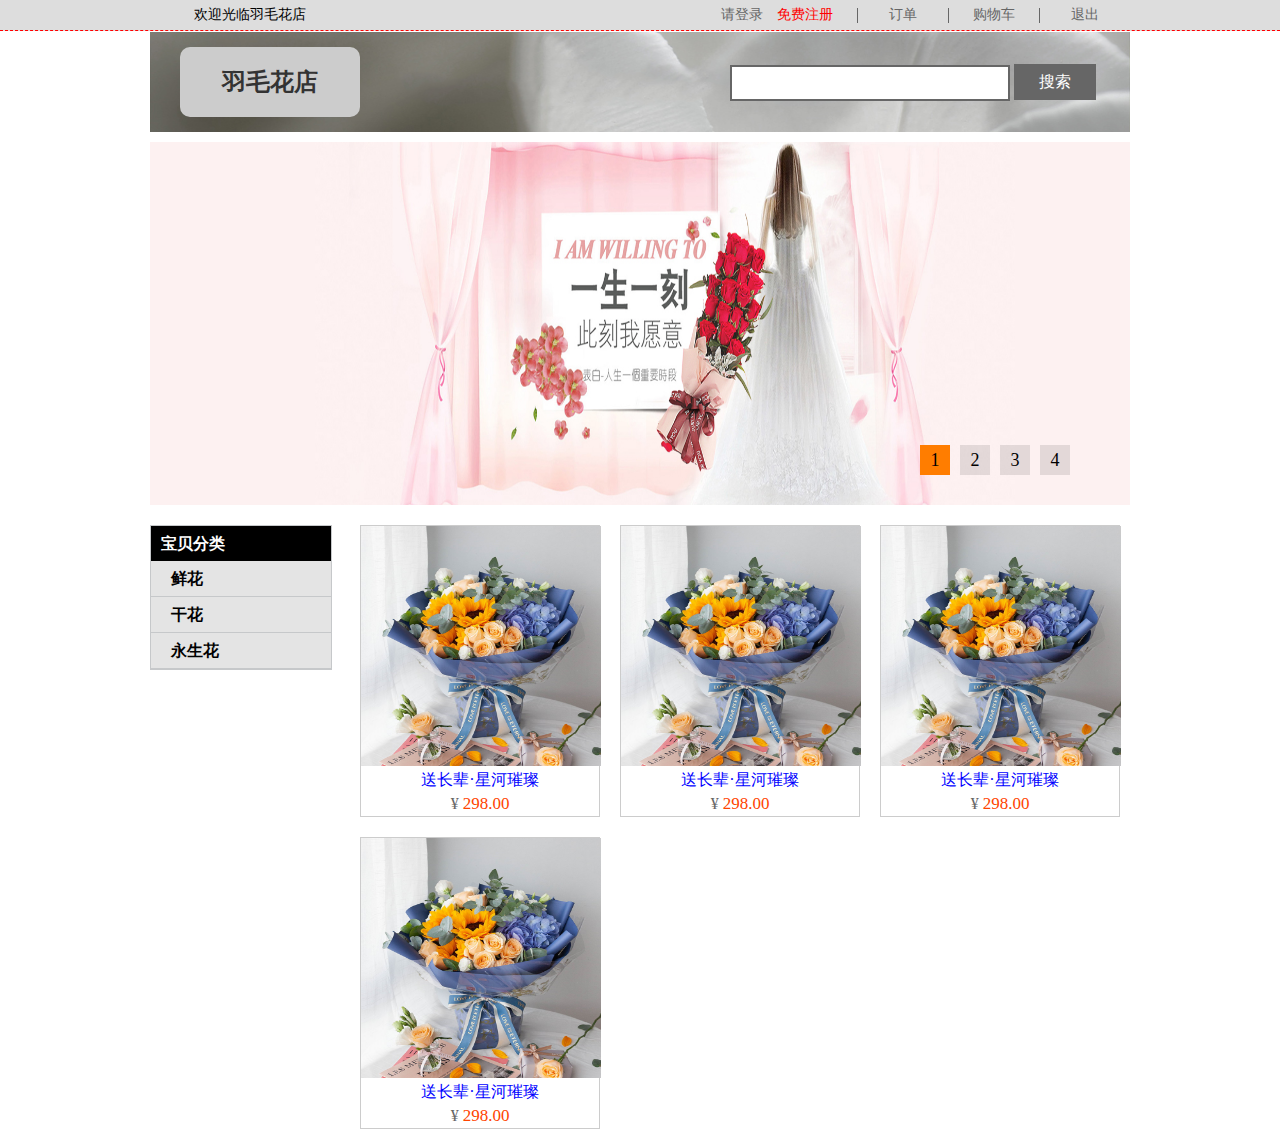
<file: index.html>
<!DOCTYPE html>
<html>

	<head>
		<meta charset="utf-8" />
		<title>羽毛花店</title>
		<!--连接外部CSS-->
		<link rel="stylesheet" type="text/css" href="css/index.css" />
		<script type="text/javascript" src="js/jquery-1.11.1.js" ></script>
		<!--连接外部js-->
		<script type="text/javascript" src="js/index.js" ></script>
	</head>

	<body>
		<!--头部开始-->
		<div class="fixed-ban">
			<div class="fixed w">
				<!--左侧welcome部分-->
				<div class="fixed-left">
					<a href="index.html">欢迎光临羽毛花店</a>
				</div>
				<!--右侧导航部分-->
				<div class="fixed-right">
					<ul>
						<li id="spe">
							<a href="login.html">请登录</a>
							<a href="register.html">免费注册</a>
						</li>
						<li class="shu"></li>
						<li>
							<a href="order.html">订单</a>
						</li>
						<li class="shu"></li>
						<li>
							<a href="#">购物车</a>
						</li>
						<li class="shu"></li>
						<li>
							<a href="#">退出</a>
						</li>
					</ul>
				</div>
			</div>
		</div>
		<!--头部结束-->


		<!--搜索开始-->
		<div class="search w">
			<div class="search-logo">
				<h2>羽毛花店</h2>
			</div>
			<div class="search-input" id="search-input">
				<input type="text"/>
				<button>搜索</button>
				<!--<ul>
					<li>a</li>
					<li>aa</li>
					<li>aaa</li>
				</ul>-->
			</div>
		</div>
		<!--搜索结束-->
		
		<!--轮播图开始-->
		<div class="banner w" id="banner">
			<div class="ad">
				<ul class="imgs">
					<li>
						<img src="img/index_banner1.jpeg" />
					</li>
					<li>
						<img src="img/index-banner2.jpg" />
					</li>
					<li>
						<img src="img/index-banner3.jpg" />
					</li>
					<li>
						<img src="img/index-banner4.jpg" />
					</li>
				</ul>
			</div>
			<ol>
				
			</ol>
			<div class="arr">
				<div class="arr-left"><</div>
				<div class="arr-right">></div>
			</div>
			<!--<div class="squear">
				<span class="current">1</span>
				<span>2</span>
				<span>3</span>
				<span>4</span>
			</div>-->
		</div>
		<!--轮播图结束-->
		
		<!--主要部分开始-->
		<div class="main w clearfix" id="main">
			
			<!--左侧菜单栏开始-->
			<div class="left">
				<p>宝贝分类</p>
				<ul>
					<li>
						<a href="#">鲜花</a>
					</li>
					<li>
						<a href="#">干花</a>
					</li>
					<li>
						<a href="#">永生花</a>
					</li>
				</ul>
				
				
			</div>
			<!--左侧菜单栏结束-->
			
			<!--右侧内容开始-->
			<div class="right">
				
				<!--鲜花开始-->
				<div class="flowers-body" id="fresh">
					<div class="item">
						<div class="preview">
							<a href="#"><img src="img/fre-flower1.jpg"/></a>
						</div>
						<div class="detail">
							<a href="#">送长辈·星河璀璨</a>
							<p>
								¥
								<span>
									298.00
								</span>
							</p>
						</div>
					</div>	
					
					<div class="item">
						<div class="preview">
							<a href="#"><img src="img/fre-flower1.jpg"/></a>
						</div>
						<div class="detail">
							<a href="#">送长辈·星河璀璨</a>
							<p>
								¥
								<span>
									298.00
								</span>
							</p>
						</div>
					</div>
					
					<div class="item">
						<div class="preview">
							<a href="#"><img src="img/fre-flower1.jpg"/></a>
						</div>
						<div class="detail">
							<a href="#">送长辈·星河璀璨</a>
							<p>
								¥
								<span>
									298.00
								</span>
							</p>
						</div>
					</div>
					
					<div class="item">
						<div class="preview">
							<a href="#"><img src="img/fre-flower1.jpg"/></a>
						</div>
						<div class="detail">
							<a href="#">送长辈·星河璀璨</a>
							<p>
								¥
								<span>
									298.00
								</span>
							</p>
						</div>
					</div>
					
					
					
					
				</div>
				<!--鲜花结束-->
					
				<!--干花开始-->
				<div class="flowers-body" id="dried">
					<div class="item">
						<div class="preview">
							<a href="#"><img src="img/fre-flower1.jpg"/></a>
						</div>
						<div class="detail">
							<a href="#">送长辈·星河璀璨</a>
							<p>
								¥
								<span>
									298.00
								</span>
							</p>
						</div>
					</div>	
					
					<div class="item">
						<div class="preview">
							<a href="#"><img src="img/fre-flower1.jpg"/></a>
						</div>
						<div class="detail">
							<a href="#">送长辈·星河璀璨</a>
							<p>
								¥
								<span>
									298.00
								</span>
							</p>
						</div>
					</div>	
					
				</div>
				<!--干花结束-->
				
				
				<!--永生花开始-->
				<div class="flowers-body" id="immortal">
					
					<div class="item">
						<div class="preview">
							<a href="#"><img src="img/fre-flower1.jpg"/></a>
						</div>
						<div class="detail">
							<a href="#">送长辈·星河璀璨</a>
							<p>
								¥
								<span>
									298.00
								</span>
							</p>
						</div>
					</div>	
					
					<div class="item">
						<div class="preview">
							<a href="#"><img src="img/fre-flower1.jpg"/></a>
						</div>
						<div class="detail">
							<a href="#">送长辈·星河璀璨</a>
							<p>
								¥
								<span>
									298.00
								</span>
							</p>
						</div>
					</div>	
					
				</div>
				<!--永生花结束-->
				
			</div>
			<!--右侧内容结束-->
			
		</div>
		<!--主要部分结束-->
		

		
	</body>

</html>
</file>
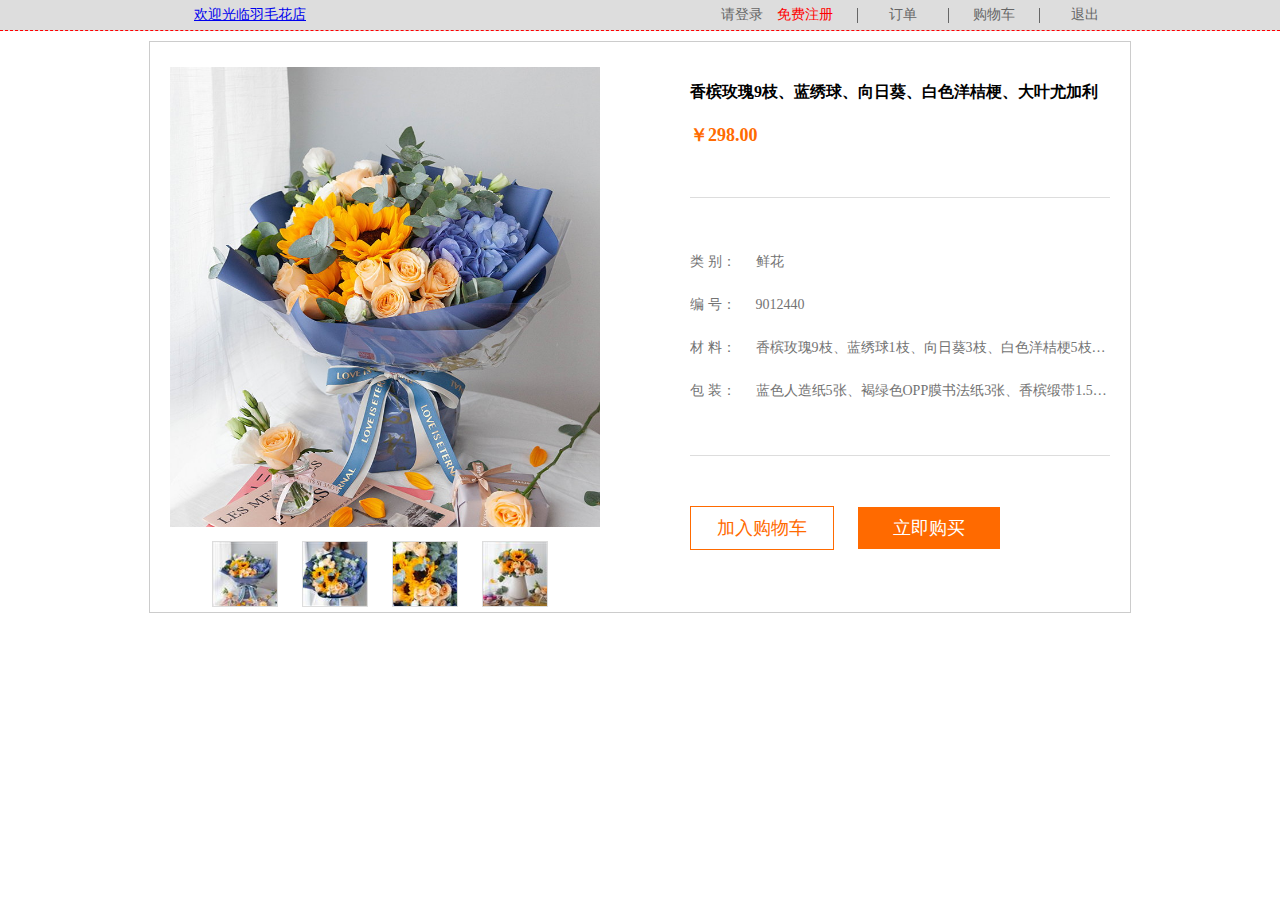
<file: itemDetail.html>
<!DOCTYPE html>
<html>
	<head>
		<meta charset="UTF-8">
		<title></title>
		<link rel="stylesheet" href="css/itemDetail.css" />
		<script type="text/javascript" src="js/jquery-1.11.1.js" ></script>
		<script type="text/javascript" src="js/itemDetail.js" ></script>
	</head>
	<body>
		<!--头部开始-->
		<div class="fixed-ban">
			<div class="fixed w">
				<!--左侧welcome部分-->
				<div class="fixed-left">
					<a href="index.html">欢迎光临羽毛花店</a>
				</div>
				<!--右侧导航部分-->
				<div class="fixed-right">
					<ul>
						<li id="spe">
							<a href="login.html">请登录</a>
							<a href="register.html">免费注册</a>
						</li>
						<li class="shu"></li>
						<li>
							<a href="#">订单</a>
						</li>
						<li class="shu"></li>
						<li>
							<a href="#">购物车</a>
						</li>
						<li class="shu"></li>
						<li>
							<a href="#">退出</a>
						</li>
					</ul>
				</div>
			</div>
		</div>
		<!--头部结束-->
		
		<!--详情开始-->
		<div class="detail w clearfix">
			<!--图片预览部分开始-->
			<div class="pic">
				<!--大图-->
				<img src="img/fre-flower1-big1.jpg"/>
				<!--小图-->
				<div class="picSmall">
					<img src="img/fre-flower1-small1.jpg" data-src="img/fre-flower1-big1.jpg" />
					<img src="img/fre-flower1-small2.jpg" data-src="img/fre-flower1-big2.jpg" />
					<img src="img/fre-flower1-small3.jpg" data-src="img/fre-flower1-big3.jpg" />
					<img src="img/fre-flower1-small4.jpg" data-src="img/fre-flower1-big4.jpg" />
				</div>
			</div>
			<!--图片预览部分结束-->
			
			<!--介绍开始-->
			<div class="intro">
				<div class="intro-top">
					<p>香槟玫瑰9枝、蓝绣球、向日葵、白色洋桔梗、大叶尤加利</p>
					<span>￥298.00</span>
				</div>
				<div class="intro-middle">
					<p><span>类 别：</span>鲜花</p>
					<p><span>编 号：</span>9012440</p>
					<p><span>材 料：</span>香槟玫瑰9枝、蓝绣球1枝、向日葵3枝、白色洋桔梗5枝、大叶尤加利5枝！</p>
					<p><span>包 装：</span>蓝色人造纸5张、褐绿色OPP膜书法纸3张、香槟缎带1.5米、灰蓝色罗纹烫金丝带1.5米</p>
				</div>
				<div class="intro-bottom">
					<a href="#" class="car">加入购物车</a>
					<a href="#" class="buy">立即购买</a>
				</div>
			</div>
			<!--介绍结束-->
			
		</div>
		<!--详情结束-->
		
		
	</body>
</html>
</file>
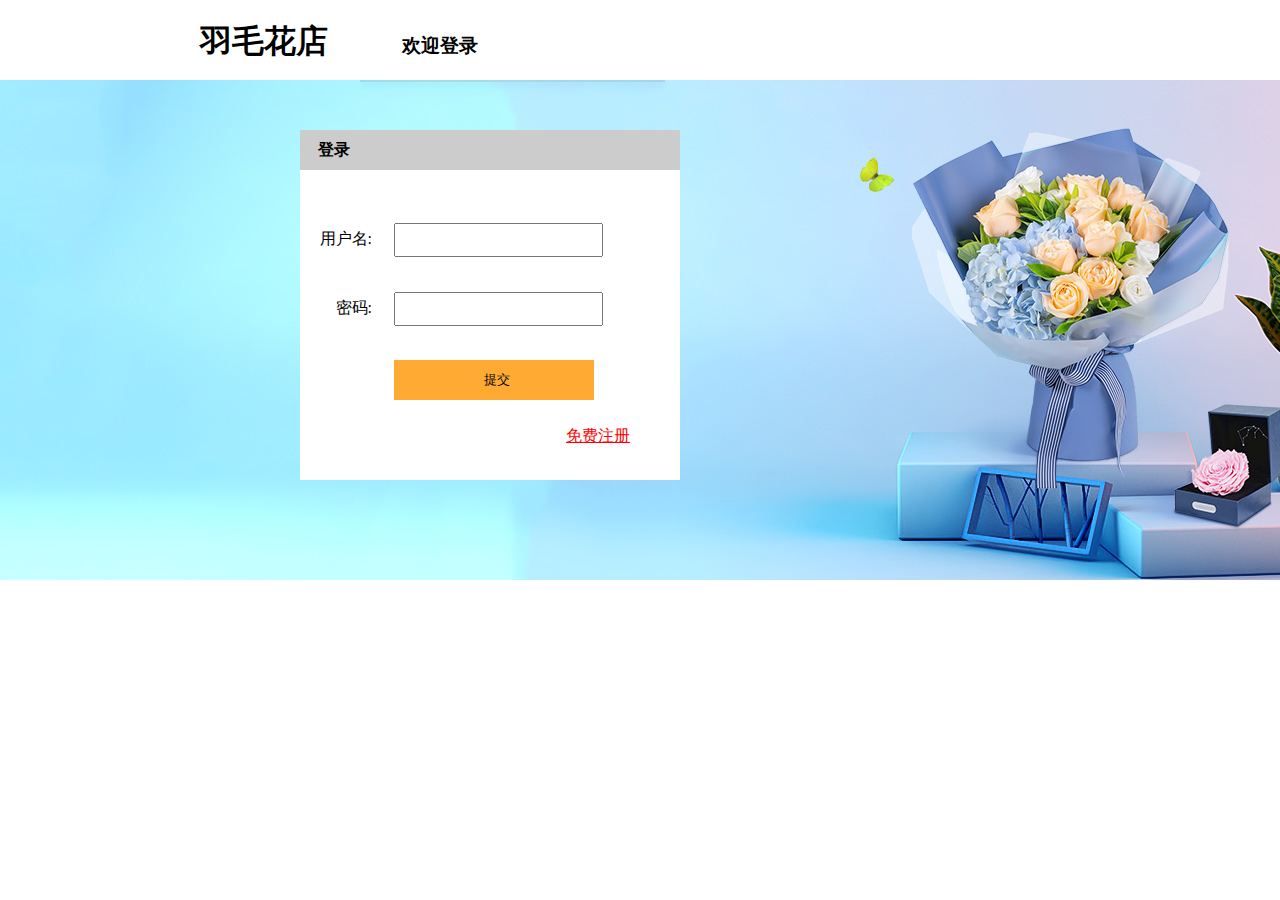
<file: login.html>
<!DOCTYPE html>
<html>

	<head>
		<meta charset="UTF-8">
		<title>欢迎登录</title>
		<link rel="stylesheet" href="css/login.css" />
		<script type="text/javascript" src="js/jquery-1.11.1.js"></script>
		<script type="text/javascript" src="js/login.js"></script>
	</head>

	<body>
		<!--头部开始-->
		<div class="login-top">
			<div class="top-title">
				<h1><a href="index.html">羽毛花店</a></h1>
				<h3>欢迎登录</h3>
			</div>
		</div>
		<!--头部结束-->

		<div class="login-bottom">
			<div class="main">
				<div class="title">
					<span>登录</span>
				</div>

				<div class="body">
					<form action="" method="post" id="registForm">
						<table>
							<tr class="trErr">
								<td></td>
								<td><label class="errorClass" id="loginnameError"></label></td>
							</tr>
							<tr>
								<td class="tdText">用户名:</td>
								<td>
									<input type="text" class="inputClass" id="loginname" />
								</td>
							</tr>
							<tr class="trErr">
								<td></td>
								<td><label class="errorClass" id="loginpassError"></label></td>
							</tr>
							<tr>
								<td class="tdText">密码:</td>
								<td>
									<input type="password" class="inputClass" id="loginpass" />
								</td>
							</tr>
							<tr>
								<td></td>
								<td>
									<input type="submit" value="提交" id="submitBtn" />
								</td>
								<td></td>
							</tr>

						</table>
					</form>
					<a href="register.html">免费注册</a>

				</div>
			</div>
		</div>

	</body>

</html>
</file>
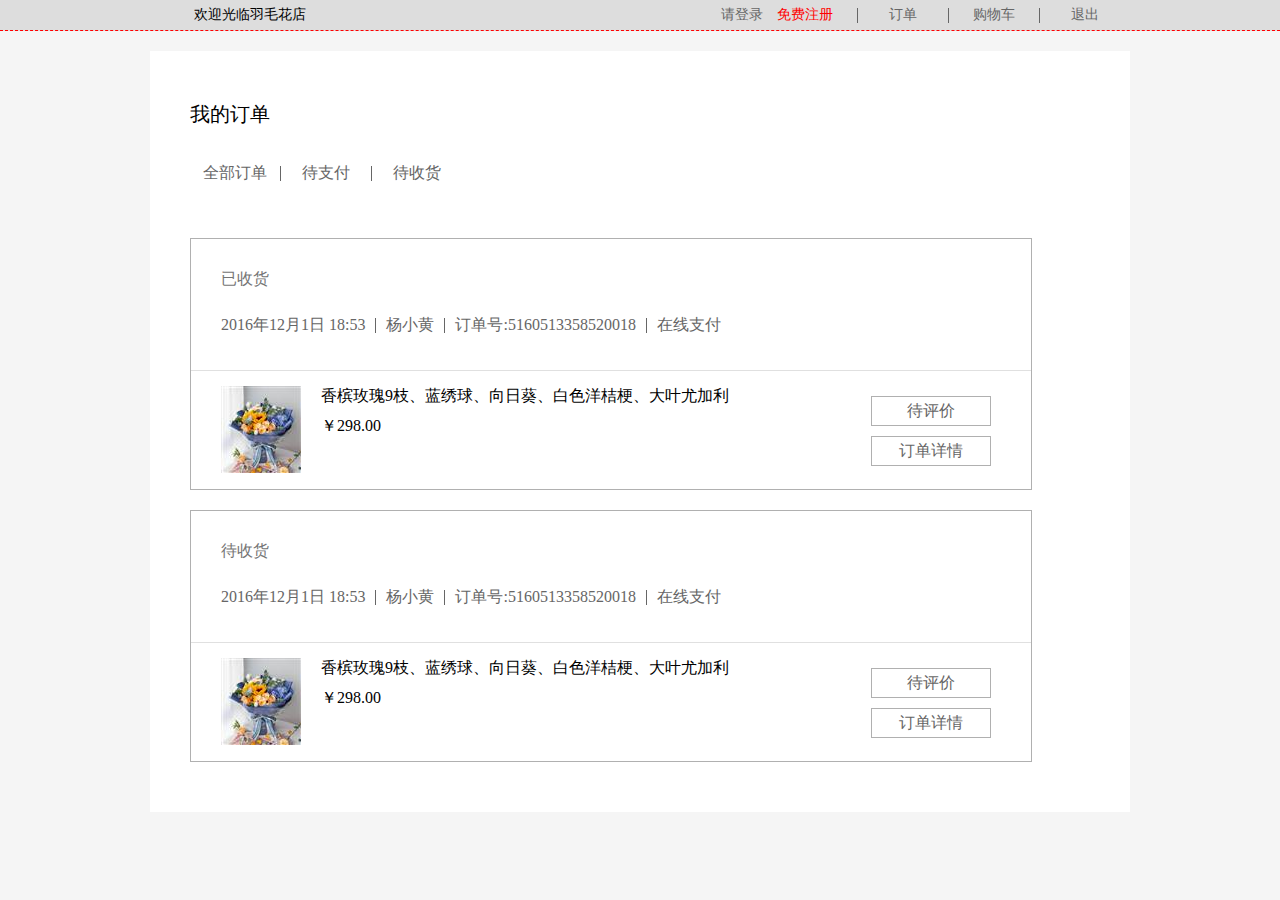
<file: order.html>
<!DOCTYPE html>
<html>

	<head>
		<meta charset="UTF-8">
		<title></title>
		<link rel="stylesheet" href="css/order.css" />
		<script type="text/javascript" src="js/order.js" ></script>
	</head>

	<body>
		<!--头部开始-->
		<div class="fixed-ban">
			<div class="fixed w">
				<!--左侧welcome部分-->
				<div class="fixed-left">
					<a href="index.html">欢迎光临羽毛花店</a>
				</div>
				<!--右侧导航部分-->
				<div class="fixed-right">
					<ul>
						<li id="spe">
							<a href="login.html">请登录</a>
							<a href="register.html">免费注册</a>
						</li>
						<li class="shu"></li>
						<li>
							<a href="#">订单</a>
						</li>
						<li class="shu"></li>
						<li>
							<a href="#">购物车</a>
						</li>
						<li class="shu"></li>
						<li>
							<a href="#">退出</a>
						</li>
					</ul>
				</div>
			</div>
		</div>
		<!--头部结束-->

		<div class="body w">
			<p class="myorder">我的订单</p>
			<ul class="top-nav clearfix" id="top-nav">
				<li>
					<a href="#">全部订单</a>
				</li>
				<li class="shu"></li>
				<li>
					<a href="#">待支付</a>
				</li>
				<li class="shu"></li>
				<li>
					<a href="#">待收货</a>
				</li>
			</ul>
			
			<div id="order">
				
				<!--全部订单开始-->
				<div class="all">
					
					<div class="pro">
						<div class="pro-top">
							<p>已收货</p>
							<ul class="clearfix">
								<li>
									<a href="#">2016年12月1日 18:53</a>
								</li>
								<li class="shu"></li>
								<li>
									<a href="#">杨小黄</a>
								</li>
								<li class="shu"></li>
								<li>
									<a href="#">订单号:5160513358520018</a>
								</li>
								<li class="shu"></li>
								<li>
									<a href="#">在线支付</a>
								</li>
							</ul>
						</div>
						
						<div class="pro-bottom clearfix">
							<a class="left">
								<img src="img/fre-flower1-small1.jpg" />
								<span class="title">香槟玫瑰9枝、蓝绣球、向日葵、白色洋桔梗、大叶尤加利</span>
								<span class="price">￥298.00</span>
							</a>
							<p class="right">
								<a href="#">待评价</a>
								<a href="#">订单详情</a>
							</p>
						</div>
					</div>
						
					<div class="pro">
						<div class="pro-top">
							<p>待收货</p>
							<ul class="clearfix">
								<li>
									<a href="#">2016年12月1日 18:53</a>
								</li>
								<li class="shu"></li>
								<li>
									<a href="#">杨小黄</a>
								</li>
								<li class="shu"></li>
								<li>
									<a href="#">订单号:5160513358520018</a>
								</li>
								<li class="shu"></li>
								<li>
									<a href="#">在线支付</a>
								</li>
							</ul>
						</div>
						
						<div class="pro-bottom clearfix">
							<a class="left">
								<img src="img/fre-flower1-small1.jpg" />
								<span class="title">香槟玫瑰9枝、蓝绣球、向日葵、白色洋桔梗、大叶尤加利</span>
								<span class="price">￥298.00</span>
							</a>
							<p class="right">
								<a href="#">待评价</a>
								<a href="#">订单详情</a>
							</p>
						</div>
					</div>
					
				</div>
				<!--全部订单结束-->
				
				<!--待支付开始-->
				<div class="nopay">
					
					<div class="pro">
						<div class="pro-top">
							<p>待支付</p>
							<ul class="clearfix">
								<li>
									<a href="#">2016年12月1日 18:53</a>
								</li>
								<li class="shu"></li>
								<li>
									<a href="#">杨小黄</a>
								</li>
								<li class="shu"></li>
								<li>
									<a href="#">订单号:5160513358520018</a>
								</li>
								<li class="shu"></li>
								<li>
									<a href="#">在线支付</a>
								</li>
							</ul>
						</div>
						
						<div class="pro-bottom clearfix">
							<a class="left">
								<img src="img/fre-flower1-small1.jpg" />
								<span class="title">香槟玫瑰9枝、蓝绣球、向日葵、白色洋桔梗、大叶尤加利</span>
								<span class="price">￥298.00</span>
							</a>
							<p class="right">
								<a href="#">待评价</a>
								<a href="#">订单详情</a>
							</p>
						</div>
					</div>
						
					<div class="pro">
						<div class="pro-top">
							<p>待支付</p>
							<ul class="clearfix">
								<li>
									<a href="#">2016年12月1日 18:53</a>
								</li>
								<li class="shu"></li>
								<li>
									<a href="#">杨小黄</a>
								</li>
								<li class="shu"></li>
								<li>
									<a href="#">订单号:5160513358520018</a>
								</li>
								<li class="shu"></li>
								<li>
									<a href="#">在线支付</a>
								</li>
							</ul>
						</div>
						
						<div class="pro-bottom clearfix">
							<a class="left">
								<img src="img/fre-flower1-small1.jpg" />
								<span class="title">香槟玫瑰9枝、蓝绣球、向日葵、白色洋桔梗、大叶尤加利</span>
								<span class="price">￥298.00</span>
							</a>
							<p class="right">
								<a href="#">待评价</a>
								<a href="#">订单详情</a>
							</p>
						</div>
					</div>
					
				</div>
				<!--待支付结束-->
				
				<!--待收货开始-->
				<div class="take">
					
					<div class="pro">
						<div class="pro-top">
							<p>待收货</p>
							<ul class="clearfix">
								<li>
									<a href="#">2016年12月1日 18:53</a>
								</li>
								<li class="shu"></li>
								<li>
									<a href="#">杨小黄</a>
								</li>
								<li class="shu"></li>
								<li>
									<a href="#">订单号:5160513358520018</a>
								</li>
								<li class="shu"></li>
								<li>
									<a href="#">在线支付</a>
								</li>
							</ul>
						</div>
						
						<div class="pro-bottom clearfix">
							<a class="left">
								<img src="img/fre-flower1-small1.jpg" />
								<span class="title">香槟玫瑰9枝、蓝绣球、向日葵、白色洋桔梗、大叶尤加利</span>
								<span class="price">￥298.00</span>
							</a>
							<p class="right">
								<a href="#">待评价</a>
								<a href="#">订单详情</a>
							</p>
						</div>
					</div>
						
					<div class="pro">
						<div class="pro-top">
							<p>待收货</p>
							<ul class="clearfix">
								<li>
									<a href="#">2016年12月1日 18:53</a>
								</li>
								<li class="shu"></li>
								<li>
									<a href="#">杨小黄</a>
								</li>
								<li class="shu"></li>
								<li>
									<a href="#">订单号:5160513358520018</a>
								</li>
								<li class="shu"></li>
								<li>
									<a href="#">在线支付</a>
								</li>
							</ul>
						</div>
						
						<div class="pro-bottom clearfix">
							<a class="left">
								<img src="img/fre-flower1-small1.jpg" />
								<span class="title">香槟玫瑰9枝、蓝绣球、向日葵、白色洋桔梗、大叶尤加利</span>
								<span class="price">￥298.00</span>
							</a>
							<p class="right">
								<a href="#">待评价</a>
								<a href="#">订单详情</a>
							</p>
						</div>
					</div>
					
				</div>
				<!--待收货结束-->
				
			</div>
				
		</div>
			

	</body>

</html>
</file>
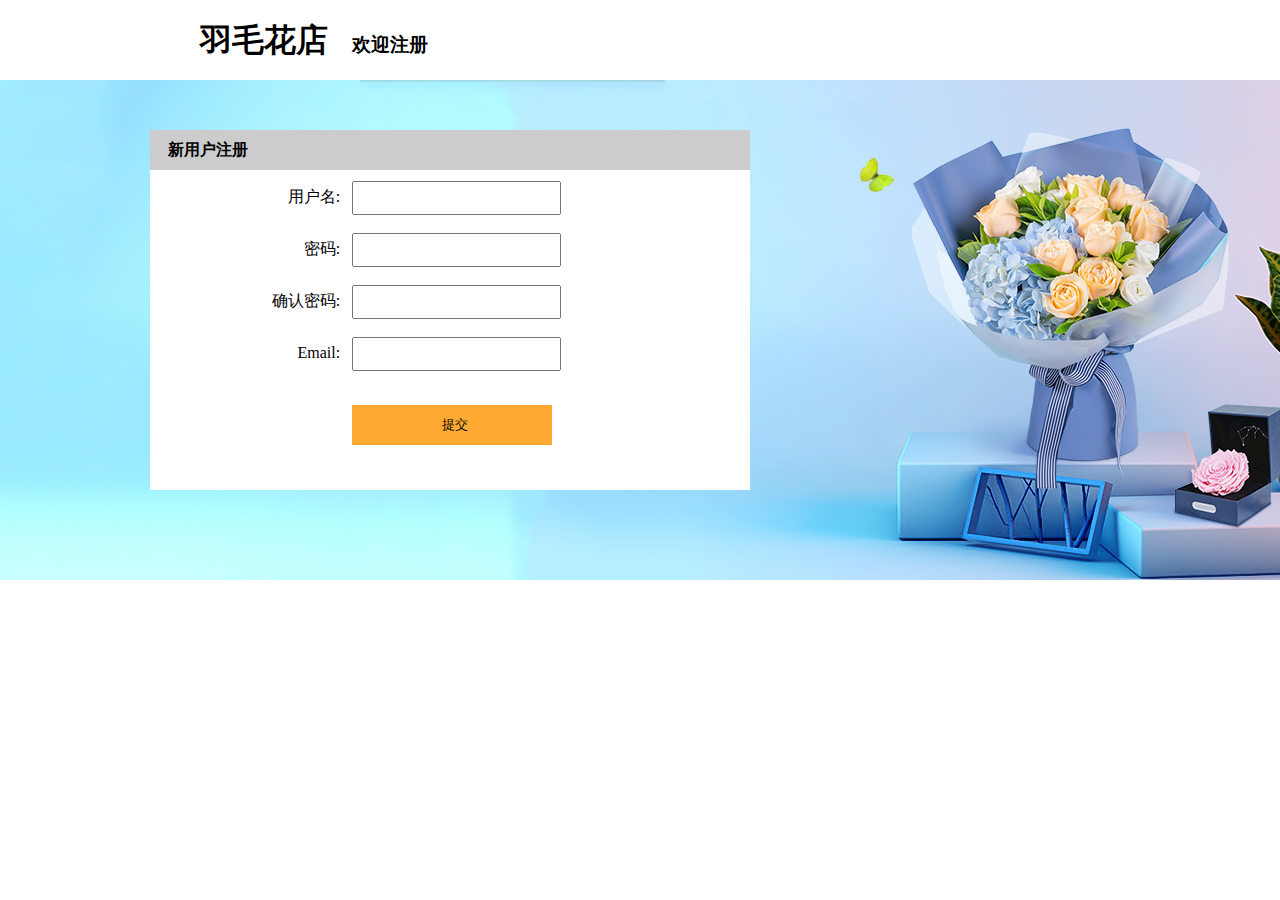
<file: register.html>
<!DOCTYPE html>
<html>

	<head>
		<meta charset="UTF-8">
		<title>欢迎注册</title>
		<link rel="stylesheet" href="css/register.css" />
		<script type="text/javascript" src="js/jquery-1.11.1.js" ></script>
		<script type="text/javascript" src="js/register.js" ></script>
	</head>

	<body>
		<!--头部开始-->
		<div class="register-top">
			<div class="top-title">
				<h1><a href="index.html">羽毛花店</a></h1>
				<h3>欢迎注册</h3>
			</div>
		</div>
		<!--头部结束-->

		<div class="register-bottom">
			<div class="main">
				<div class="title">
					<span>新用户注册</span>
				</div>

				<div class="body">
					<form action="" method="post" id="registForm">
						<table>
						<tr>
							<td class="tdText">用户名:</td>
							<td>
								<input type="text" class="inputClass" id="loginname" />
							</td>
							<td>
								<label class="errorClass" id="loginnameError"></label>
							</td>
						</tr>
						<tr>
							<td class="tdText">密码:</td>
							<td>
								<input type="password" class="inputClass" id="loginpass"/>
							</td>
							<td>
								<label class="errorClass" id="loginpassError"></label>
							</td>
						</tr>
						<tr>
							<td class="tdText">确认密码:</td>
							<td>
								<input type="password" class="inputClass" id="reloginpass" />
							</td>
							<td>
								<label class="errorClass" id="reloginpassError"></label>
							</td>
						</tr>
						<tr>
							<td class="tdText">Email:</td>
							<td>
								<input type="text" class="inputClass" id="email" />
							</td>
							<td>
								<label class="errorClass" id="emailError"></label>
							</td>
						</tr>
						<tr>
							<td></td>
							<td>
								<input type="submit" value="提交" id="submitBtn"/>
							</td>
							<td></td>
						</tr>

					</table>
					</form>

				</div>
			</div>
		</div>

	</body>

</html>
</file>
<file: css/index.css>
/*css 初始化 */
html,body,ul,li,ol,dl,dd,dt,p,h1,h2,h3,h4,h5,h6,form,fieldset,legend,img,input,button {
	margin: 0;
	padding: 0;
}

ul,ol {
	list-style: none;	/*清除列表风格*/
}

a {
	text-decoration: none;
	color: #000;
}

body {
	height: 100%;
}

/*版心*/
.w {
	width: 980px;
	margin: 0 auto;
}

/*清楚浮动*/
.clearfix:after {
	content: "";
	display: block;
	clear: both;
}


/*头部开始*/
.fixed-ban {
	width: 100%;
	height: 30px;
	color: #666;
	text-align: center;
	line-height: 30px;
	background: #ddd;
	font-size: 14px;
	border-bottom: 1px dashed #f00;
}
.fixed {
	height: 30px;
}
/*左侧welcome部分*/
.fixed-left {
	width: 200px;
	height: 30px;
	float: left;
}
/*右侧导航部分*/
.fixed-right {
	/*width: 300px;*/
	height: 30px;
	float: right;
}
.fixed-right ul {
	float: right;
}
.fixed-right li {
	width: 90px;
	height: 30px;
	float: left;
}
.fixed-right #spe {
	width: 150px;
}
#spe a:nth-child(2) {
	margin: 0 10px;
	color: #f00;
}
.fixed-right a {
	color: #666;
	text-decoration: none;
}
.fixed-right li.shu {
	width: 1px;
	height: 15px;
	background: #666;
	margin-top: 8px;
}
/*头部结束*/


/*搜索开始*/
.search {
	height: 100px;
	margin-top: 1px;
	background: url(../img/logobg.jpg) left top no-repeat;
	background-size: 980px 100px;
	position: relative;
}
.search .search-logo {
	width: 180px;
	height: 70px;
	float: left;
	margin-left: 30px;
	background: #ccc;
	border-radius: 10px;
	color: #333;
	text-align: center;
	line-height: 70px;
	position: absolute;
	top: 50%;
	margin-top: -35px;
}
.search .search-input {
	width: 400px;
	position: absolute;
	right: 0;
	top: 50%;
	margin-top: -18px;
	float: right;
}

.search input {
	width: 276px;
	height: 32px;
	border: 2px solid #666;
}
.search button {
	width: 82px;
	height: 36px;
	color: #fff;
	/*去除button的外边框*/
	border: none;
	font: 400 16px/36px "微软雅黑";
	background-color: #666;
	cursor: pointer;
}
.search ul {
	width: 276px;
	border: 1px solid #000;
}
.search ul li:hover {
	background: deepskyblue;
}

/*搜索结束*/


/*轮播图开始*/
.banner {
	height: 363px;
	position: relative;
	overflow: hidden;
	margin-top: 10px;
	}
.banner .ad {
	width: 980px;
	height: 363px;
	position: relative;
}
.banner ul {
	width: 4900px;
	height: 363px;
	position: absolute;
	left: 0;
	}
.banner ul li {
	float: left;
}
.banner img {
	width: 980px;
	height: 363px;
}
.banner .arr {
	width: 980px;
	height: 60px;
	text-align: center;
	display: none;
	font: 400 30px/60px "microsoft yahei";
	position: absolute;
	left: 0;
	top: 50%;
	margin-top: -30px;
}
.arr .arr-left {
	float: left;
	width: 40px;
	height: 60px;
	cursor: pointer;
	background-color: rgba(0, 0, 0, 0.2);
}
.arr .arr-right {
	width: 40px;
	height: 60px;
	float: right;
	cursor: pointer;
	background-color: rgba(0, 0, 0, 0.2);
} 
.banner ol {
	height: 30px;
	position: absolute;
	right: 50px;
	bottom: 30px;
	text-align: center;
	font: 18px/30px "microsoft yahei";
}
.banner ol li {
	display: block;
	width: 30px;
	height: 30px;
	float: left;
	cursor: pointer;
	background: rgba(0,0,0,0.1);
	margin-right: 10px;
}
/*点亮小方块*/
.banner ol li.current {
	background: rgb(255,125,0);
}					
/*轮播图结束*/


.main {
	margin-top: 10px;
}

/*左侧菜单栏开始*/
.main .left {
	width: 180px;
	float: left;
	font-weight: 700;
	margin-top: 10px;
	border: 1px solid #C6C8CA;
}
.left p {
	height: 35px;
    line-height: 35px;
    color: #fff;
    padding-left: 10px;
    background-color: #000;
}
.left ul li a{
	display: block;
	height: 35px;
    line-height: 35px;
    padding-left: 20px;
    background-color: #E4E4E4;
    border-bottom: 1px solid #C6C8CA;
}
.left ul li a:hover {
	background-color: #fff;
}

/*左侧菜单栏结束*/



/*右侧内容开始*/
.main .right {
	float: right;
	width: 780px;
	height: 100%;
}
.flowers-body .item {
	width: 238px;
	float: left;
	margin: 10px;
	border: 1px solid #ccc;
}
.preview {
	position: relative;
}
.preview img {
	width: 240px;
	height: 240px;
}
.item .detail {
	margin: 0 auto;
	text-align: center;
}
.detail a {
	color: #00f;
}
.detail a:hover {
	text-decoration: underline;
}
.detail p {
	height: 25px;
	line-height: 25px;
	color: #666;
}
.detail span {
	color: #f40;	
	font-size: 17px;
}
#dried,#immortal {
	display: none;
}

/*右侧内容结束*/
</file>
<file: css/itemDetail.css>
*{
	margin: 0;
	padding: 0;
}

ul {
	list-style: none;
}

/*版心*/
.w {
	width: 980px;
	margin: 0 auto;
}

/*清楚浮动*/
.clearfix:after {
	content: "";
	display: block;
	clear: both;
}

/*头部开始*/
.fixed-ban {
	width: 100%;
	height: 30px;
	color: #666;
	text-align: center;
	line-height: 30px;
	background: #ddd;
	font-size: 14px;
	border-bottom: 1px dashed #f00;
}
.fixed {
	height: 30px;
}
/*左侧welcome部分*/
.fixed-left {
	width: 200px;
	height: 30px;
	float: left;
}
/*右侧导航部分*/
.fixed-right {
	/*width: 300px;*/
	height: 30px;
	float: right;
}
.fixed-right ul {
	float: right;
}
.fixed-right li {
	width: 90px;
	height: 30px;
	float: left;
}
.fixed-right #spe {
	width: 150px;
}
#spe a:nth-child(2) {
	margin: 0 10px;
	color: #f00;
}
.fixed-right a {
	color: #666;
	text-decoration: none;
}
.fixed-right li.shu {
	width: 1px;
	height: 15px;
	background: #666;
	margin-top: 8px;
}
/*头部结束*/

/*详情开始*/
.detail {
	height: 100%;
	margin-top: 10px;
	border: 1px solid #ccc;
}

/*图片预览部分开始*/
.pic {
	float: left;
	width: 450px;
	height: 545px;
	padding: 25px 0 0 20px;
}
.pic>img {
	width: 430px;
	height: 460px;
}
.picSmall {
	width: 420px;
	text-align: center;
}
.picSmall img {
	cursor: pointer;
	width: 64px;
	height: 64px;
	margin: 10px;
	border: 1px solid #ddd;
}
/*图片预览部分结束*/


/*介绍开始*/
.intro {
	float: right;
	width: 420px;
	padding: 20px 20px 0 0;
}
.intro-top p {
	font-weight: 700;
	margin: 20px 0;
}
.intro-top span {
	color: #ff6a00;
	font-size: 18px;
	font-weight: 700;
}
.intro-middle {
	font-size: 14px;
	color: #737373;
	margin: 50px 0;
    padding: 30px 0;;
	border-top: 1px solid #ddd;
	border-bottom: 1px solid #ddd;
}
.intro-middle p {
	overflow: hidden;
	text-overflow: ellipsis;
	white-space: nowrap;
	margin: 25px 0;
}
.intro-middle p span {
	margin-right: 20px;
}
.intro-bottom a {
	text-decoration: none;
	display: inline-block;
	width: 142px;
	height: 42px;
	text-align: center;
	line-height: 42px;
	font-size: 18px;
}
.car {
	color: #ff6a00;
	margin-right: 20px;
	border: 1px solid #ff6a00;
}
.buy {
	color: #fff;
	background-color: #ff6a00;
}

/*介绍结束*/

/*详情结束*/
</file>
<file: css/login.css>
* {
	margin: 0;
	padding: 0;
}


/*头部开始*/

.login-top {
	width: 100%;
	height: 80px;
}

.top-title {
	width: 300px;
	height: 80px;
	margin-left: 200px;
}

.top-title h1,
.top-title h3 {
	display: inline-block;
}

.top-title h1 {
	margin-right: 20px;
}
.login-top .top-title h1 a {
	color: #000;
	text-decoration: none;
}



/*头部结束*/


/*注册开始*/

.login-bottom {
	width: 100%;
	height: 500px;
	position: relative;
	background: url(../img/login.jpg) no-repeat;
}

.main {
	width: 380px;
	height: 350px;
	background-color: #fff;
	position: absolute;
	left: 300px;
	top: 50px;
}

.title {
	height: 40px;
	line-height: 40px;
	font-weight: 700;
	padding-left: 18px;
	background-color: #ccc;
}
form {
	margin-top: 25px;
}
.tdText {
	width: 70px;
	text-align: right;
	padding-right: 10px;
}
tr {
	height: 50px;
	line-height: 50px;
}
.trErr {
	height: 15px;
	line-height: 15px;
}

input {
	width: 200px;
	height: 30px;
	line-height: 30px;
	margin-left: 10px;
	padding-left: 5px;
}
#submitBtn {
	height: 40px;
	cursor: pointer;
	margin-top: 25px;
	border: 0;
	background: rgba(255,150,0,0.8);
}
#submitBtn:hover {
	background: rgba(255,150,0,1);
}
.errorClass {
	color: #f40000;
    font-size: 12px;
    padding-left: 10px;
}
a {
	display: block;
    margin-top: 20px;
    text-align: right;
    padding-right: 50px;
    color: red;
}
</file>
<file: css/order.css>
*{
	margin: 0;
	padding: 0;
}

body {
	background-color: #f5f5f5;
}

a {
	text-decoration: none;
	color: #000;
}

ul {
	list-style: none;
}

/*版心*/
.w {
	width: 980px;
	margin: 0 auto;
}


/*清楚浮动*/
.clearfix:after {
	content: "";
	display: block;
	clear: both;
}

/*头部开始*/
.fixed-ban {
	width: 100%;
	height: 30px;
	color: #666;
	text-align: center;
	line-height: 30px;
	background: #ddd;
	font-size: 14px;
	border-bottom: 1px dashed #f00;
}
.fixed {
	height: 30px;
}
/*左侧welcome部分*/
.fixed-left {
	width: 200px;
	height: 30px;
	float: left;
}
/*右侧导航部分*/
.fixed-right {
	/*width: 300px;*/
	height: 30px;
	float: right;
}
.fixed-right ul {
	float: right;
}
.fixed-right li {
	width: 90px;
	height: 30px;
	float: left;
}
.fixed-right #spe {
	width: 150px;
}
#spe a:nth-child(2) {
	margin: 0 10px;
	color: #f00;
}
.fixed-right a {
	color: #666;
	text-decoration: none;
}
.fixed-right li.shu {
	width: 1px;
	height: 15px;
	background: #666;
	margin-top: 8px;
}
/*头部结束*/

/*主体头部开始*/
.body {
	width: 900px;
	color: #757575;
	margin-top: 20px;
	padding: 50px 40px;
	background-color: #fff;
}
.myorder {
	font-size: 20px;
	color: #000;
    margin-bottom: 30px;
}
.top-nav {
    margin-bottom: 30px;
}
.top-nav li {
	width: 90px;
	height: 30px;
	float: left;
	line-height: 30px;
	text-align: center;
}

/*主体头部结束*/

ul a {
	color: #666;
	text-decoration: none;
}
ul li.shu {
	width: 1px;
	height: 15px;
	background: #666;
	margin-top: 8px;
}

/*订单开始*/
.pro {
	width: 840px;
	height: 250px;
	margin-top: 20px;
	border: 1px solid #b0b0b0;
}
.pro-top {
	border-bottom: 1px solid #e0e0e0;
}
.pro-top p {
	padding: 30px 0 20px 30px;
}
.pro-top ul {
	margin: 0 0 30px 30px;
}
.pro-top li {
	height: 30px;
	float: left;
	line-height: 30px;
	text-align: center;
	margin-right: 10px;
}
.pro-bottom {
	padding: 15px 30px;
}
.pro-bottom .left {
	width: 550px;
	float: left;
	position: relative;
}
.left .title {
	position: absolute;
    top: 0;
    left: 100px;
}
.left .price {
	position: absolute;
    top: 30px;
    left: 100px;
}
.pro-bottom .right {
	float: right;
}
.right a {
	display: block;
	width: 118px;
	height: 28px;
	line-height: 28px;
	color: #666;
	text-align: center;
	margin: 10px;
	text-decoration: none;
	border: 1px solid #B0B0B0;
}
.right a:hover {
	color: #fff;
	background-color: #666;
}
#order {
	overflow: hidden;
}
.nopay ,.take {
	display: none;
}
/*订单结束*/
</file>
<file: css/register.css>
* {
	margin: 0;
	padding: 0;
}


/*头部开始*/

.register-top {
	width: 100%;
	height: 80px;
}

.top-title {
	width: 300px;
	height: 80px;
	margin-left: 200px;
	line-height: 80px;
}

.top-title h1,
.top-title h3 {
	display: inline-block;
}

.top-title h1 {
	margin-right: 20px;
}
.top-title h1 a {
	color: #000;
	text-decoration: none;
}


/*头部结束*/


/*注册开始*/

.register-bottom {
	width: 100%;
	height: 500px;
	position: relative;
	background: url(../img/login.jpg) no-repeat;
}

.main {
	width: 600px;
	height: 360px;
	background-color: #fff;
	position: absolute;
	left: 150px;
	top: 50px;
}

.title {
	height: 40px;
	line-height: 40px;
	font-weight: 700;
	padding-left: 18px;
	background-color: #ccc;
}

tr {
	height: 50px;
	line-height: 50px;
}

td {
	width: 200px;
}

.tdText {
	width: 150px;
	text-align: right;
}

input {
	width: 200px;
	height: 30px;
	line-height: 30px;
	margin-left: 10px;
	padding-left: 5px;
}
#submitBtn {
	height: 40px;
	cursor: pointer;
	margin-top: 25px;
	border: 0;
	background: rgba(255,150,0,0.8);
}
#submitBtn:hover {
	background: rgba(255,150,0,1);
}
.errorClass {
	color: #f40000;
	background-color: #fef2f2;
	border: 1px solid #ffb8b8;
	font-size: 12px;
	padding: 8px 8px 8px 35px;
	background: url(../../img/error.png) no-repeat;
}
</file>
